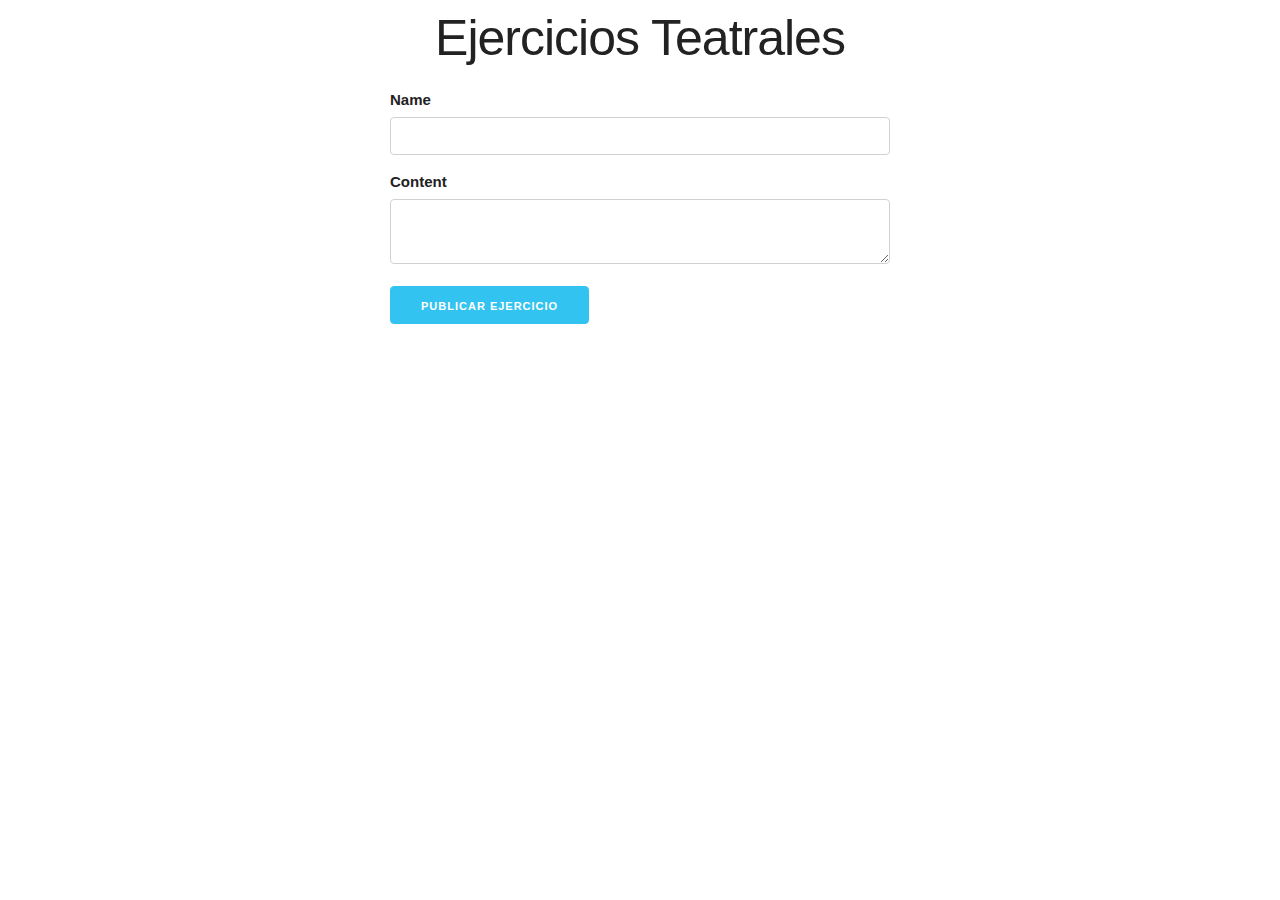
<file: index.html>
<!DOCTYPE html>
<!--[if lt IE 7]>      <html class="no-js lt-ie9 lt-ie8 lt-ie7"> <![endif]-->
<!--[if IE 7]>         <html class="no-js lt-ie9 lt-ie8"> <![endif]-->
<!--[if IE 8]>         <html class="no-js lt-ie9"> <![endif]-->
<!--[if gt IE 8]><!-->
<html class="no-js">
<!--<![endif]-->

<head>
  <meta charset="utf-8">
  <meta http-equiv="X-UA-Compatible" content="IE=edge">
  <title>Ejercicios Teatrales</title>
  <meta name="description" content="">
  <meta name="viewport" content="">
  <link rel="stylesheet" href="./Skeleton-2.0.4/css/skeleton.css">
  <link rel="stylesheet" href="style.css">
</head>

<body>
  <!--[if lt IE 7]>
            <p class="browsehappy">You are using an <strong>outdated</strong> browser. Please <a href="#">upgrade your browser</a> to improve your experience.</p>
        <![endif]-->
  <header>
    <h1 class="title">Ejercicios Teatrales</h1>
  </header>
  <main>
    <form class="ejercicio-form">
      <label for="name">Name</label>
      <input class="u-full-width" type="text" id="name" name="name">
      <label for="content">Content</label>
      <textarea class="u-full-width" id="content" name="content"></textarea>
      <button class="button-primary">Publicar ejercicio</button>
    </form>
  </main>
  <img class="loading" src="loading.gif" alt="loading...">
  <div class="ejercicios"></div>
  <script src="client.js"></script>
</body>

</html>
</file>
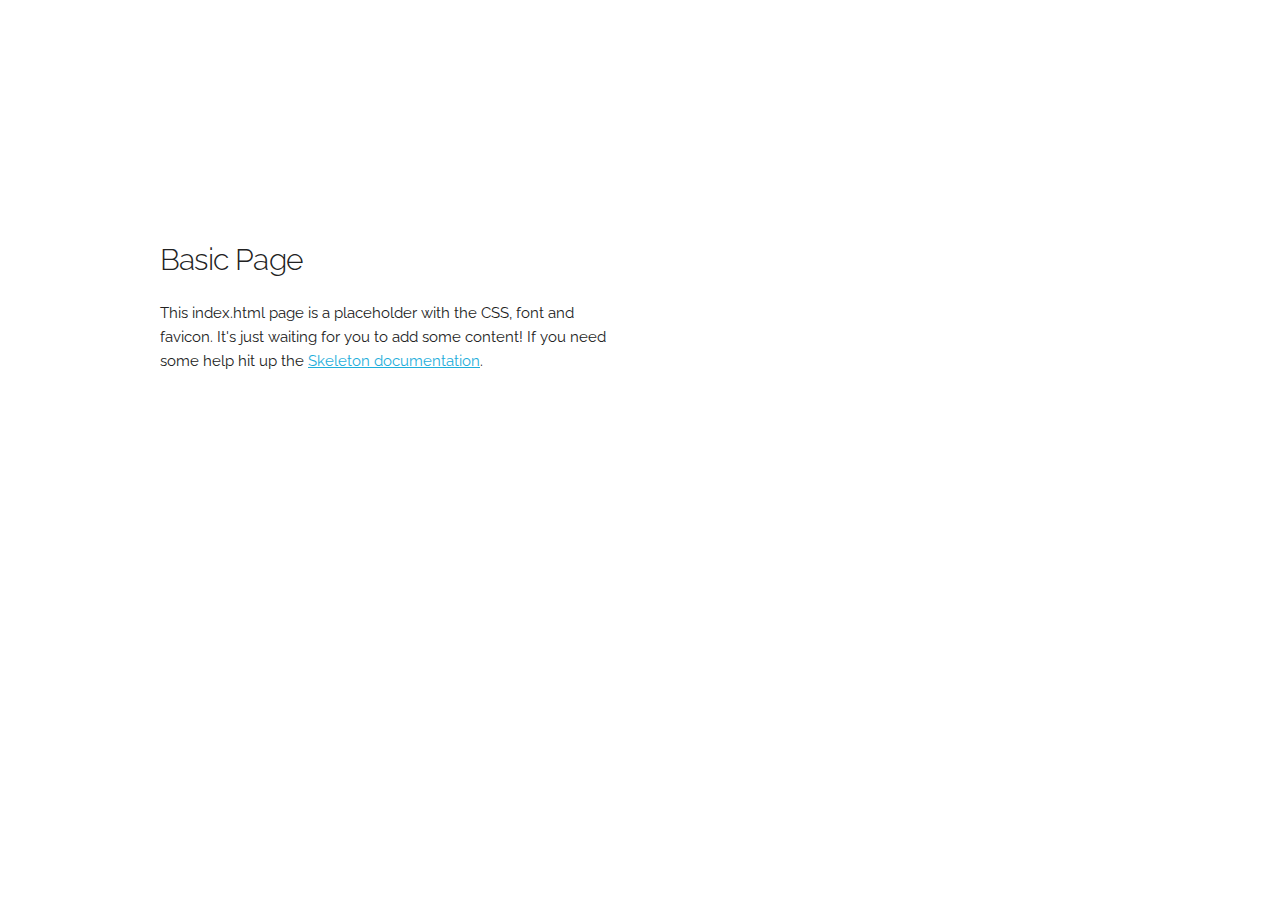
<file: Skeleton-2.0.4/index.html>
<!DOCTYPE html>
<html lang="en">
<head>

  <!-- Basic Page Needs
  –––––––––––––––––––––––––––––––––––––––––––––––––– -->
  <meta charset="utf-8">
  <title>Your page title here :)</title>
  <meta name="description" content="">
  <meta name="author" content="">

  <!-- Mobile Specific Metas
  –––––––––––––––––––––––––––––––––––––––––––––––––– -->
  <meta name="viewport" content="width=device-width, initial-scale=1">

  <!-- FONT
  –––––––––––––––––––––––––––––––––––––––––––––––––– -->
  <link href="//fonts.googleapis.com/css?family=Raleway:400,300,600" rel="stylesheet" type="text/css">

  <!-- CSS
  –––––––––––––––––––––––––––––––––––––––––––––––––– -->
  <link rel="stylesheet" href="css/normalize.css">
  <link rel="stylesheet" href="css/skeleton.css">

  <!-- Favicon
  –––––––––––––––––––––––––––––––––––––––––––––––––– -->
  <link rel="icon" type="image/png" href="images/favicon.png">

</head>
<body>

  <!-- Primary Page Layout
  –––––––––––––––––––––––––––––––––––––––––––––––––– -->
  <div class="container">
    <div class="row">
      <div class="one-half column" style="margin-top: 25%">
        <h4>Basic Page</h4>
        <p>This index.html page is a placeholder with the CSS, font and favicon. It's just waiting for you to add some content! If you need some help hit up the <a href="http://www.getskeleton.com">Skeleton documentation</a>.</p>
      </div>
    </div>
  </div>

<!-- End Document
  –––––––––––––––––––––––––––––––––––––––––––––––––– -->
</body>
</html>
</file>
<file: Skeleton-2.0.4/css/skeleton.css>
/*
* Skeleton V2.0.4
* Copyright 2014, Dave Gamache
* www.getskeleton.com
* Free to use under the MIT license.
* http://www.opensource.org/licenses/mit-license.php
* 12/29/2014
*/


/* Table of contents
––––––––––––––––––––––––––––––––––––––––––––––––––
- Grid
- Base Styles
- Typography
- Links
- Buttons
- Forms
- Lists
- Code
- Tables
- Spacing
- Utilities
- Clearing
- Media Queries
*/


/* Grid
–––––––––––––––––––––––––––––––––––––––––––––––––– */
.container {
  position: relative;
  width: 100%;
  max-width: 960px;
  margin: 0 auto;
  padding: 0 20px;
  box-sizing: border-box; }
.column,
.columns {
  width: 100%;
  float: left;
  box-sizing: border-box; }

/* For devices larger than 400px */
@media (min-width: 400px) {
  .container {
    width: 85%;
    padding: 0; }
}

/* For devices larger than 550px */
@media (min-width: 550px) {
  .container {
    width: 80%; }
  .column,
  .columns {
    margin-left: 4%; }
  .column:first-child,
  .columns:first-child {
    margin-left: 0; }

  .one.column,
  .one.columns                    { width: 4.66666666667%; }
  .two.columns                    { width: 13.3333333333%; }
  .three.columns                  { width: 22%;            }
  .four.columns                   { width: 30.6666666667%; }
  .five.columns                   { width: 39.3333333333%; }
  .six.columns                    { width: 48%;            }
  .seven.columns                  { width: 56.6666666667%; }
  .eight.columns                  { width: 65.3333333333%; }
  .nine.columns                   { width: 74.0%;          }
  .ten.columns                    { width: 82.6666666667%; }
  .eleven.columns                 { width: 91.3333333333%; }
  .twelve.columns                 { width: 100%; margin-left: 0; }

  .one-third.column               { width: 30.6666666667%; }
  .two-thirds.column              { width: 65.3333333333%; }

  .one-half.column                { width: 48%; }

  /* Offsets */
  .offset-by-one.column,
  .offset-by-one.columns          { margin-left: 8.66666666667%; }
  .offset-by-two.column,
  .offset-by-two.columns          { margin-left: 17.3333333333%; }
  .offset-by-three.column,
  .offset-by-three.columns        { margin-left: 26%;            }
  .offset-by-four.column,
  .offset-by-four.columns         { margin-left: 34.6666666667%; }
  .offset-by-five.column,
  .offset-by-five.columns         { margin-left: 43.3333333333%; }
  .offset-by-six.column,
  .offset-by-six.columns          { margin-left: 52%;            }
  .offset-by-seven.column,
  .offset-by-seven.columns        { margin-left: 60.6666666667%; }
  .offset-by-eight.column,
  .offset-by-eight.columns        { margin-left: 69.3333333333%; }
  .offset-by-nine.column,
  .offset-by-nine.columns         { margin-left: 78.0%;          }
  .offset-by-ten.column,
  .offset-by-ten.columns          { margin-left: 86.6666666667%; }
  .offset-by-eleven.column,
  .offset-by-eleven.columns       { margin-left: 95.3333333333%; }

  .offset-by-one-third.column,
  .offset-by-one-third.columns    { margin-left: 34.6666666667%; }
  .offset-by-two-thirds.column,
  .offset-by-two-thirds.columns   { margin-left: 69.3333333333%; }

  .offset-by-one-half.column,
  .offset-by-one-half.columns     { margin-left: 52%; }

}


/* Base Styles
–––––––––––––––––––––––––––––––––––––––––––––––––– */
/* NOTE
html is set to 62.5% so that all the REM measurements throughout Skeleton
are based on 10px sizing. So basically 1.5rem = 15px :) */
html {
  font-size: 62.5%; }
body {
  font-size: 1.5em; /* currently ems cause chrome bug misinterpreting rems on body element */
  line-height: 1.6;
  font-weight: 400;
  font-family: "Raleway", "HelveticaNeue", "Helvetica Neue", Helvetica, Arial, sans-serif;
  color: #222; }


/* Typography
–––––––––––––––––––––––––––––––––––––––––––––––––– */
h1, h2, h3, h4, h5, h6 {
  margin-top: 0;
  margin-bottom: 2rem;
  font-weight: 300; }
h1 { font-size: 4.0rem; line-height: 1.2;  letter-spacing: -.1rem;}
h2 { font-size: 3.6rem; line-height: 1.25; letter-spacing: -.1rem; }
h3 { font-size: 3.0rem; line-height: 1.3;  letter-spacing: -.1rem; }
h4 { font-size: 2.4rem; line-height: 1.35; letter-spacing: -.08rem; }
h5 { font-size: 1.8rem; line-height: 1.5;  letter-spacing: -.05rem; }
h6 { font-size: 1.5rem; line-height: 1.6;  letter-spacing: 0; }

/* Larger than phablet */
@media (min-width: 550px) {
  h1 { font-size: 5.0rem; }
  h2 { font-size: 4.2rem; }
  h3 { font-size: 3.6rem; }
  h4 { font-size: 3.0rem; }
  h5 { font-size: 2.4rem; }
  h6 { font-size: 1.5rem; }
}

p {
  margin-top: 0; }


/* Links
–––––––––––––––––––––––––––––––––––––––––––––––––– */
a {
  color: #1EAEDB; }
a:hover {
  color: #0FA0CE; }


/* Buttons
–––––––––––––––––––––––––––––––––––––––––––––––––– */
.button,
button,
input[type="submit"],
input[type="reset"],
input[type="button"] {
  display: inline-block;
  height: 38px;
  padding: 0 30px;
  color: #555;
  text-align: center;
  font-size: 11px;
  font-weight: 600;
  line-height: 38px;
  letter-spacing: .1rem;
  text-transform: uppercase;
  text-decoration: none;
  white-space: nowrap;
  background-color: transparent;
  border-radius: 4px;
  border: 1px solid #bbb;
  cursor: pointer;
  box-sizing: border-box; }
.button:hover,
button:hover,
input[type="submit"]:hover,
input[type="reset"]:hover,
input[type="button"]:hover,
.button:focus,
button:focus,
input[type="submit"]:focus,
input[type="reset"]:focus,
input[type="button"]:focus {
  color: #333;
  border-color: #888;
  outline: 0; }
.button.button-primary,
button.button-primary,
input[type="submit"].button-primary,
input[type="reset"].button-primary,
input[type="button"].button-primary {
  color: #FFF;
  background-color: #33C3F0;
  border-color: #33C3F0; }
.button.button-primary:hover,
button.button-primary:hover,
input[type="submit"].button-primary:hover,
input[type="reset"].button-primary:hover,
input[type="button"].button-primary:hover,
.button.button-primary:focus,
button.button-primary:focus,
input[type="submit"].button-primary:focus,
input[type="reset"].button-primary:focus,
input[type="button"].button-primary:focus {
  color: #FFF;
  background-color: #1EAEDB;
  border-color: #1EAEDB; }


/* Forms
–––––––––––––––––––––––––––––––––––––––––––––––––– */
input[type="email"],
input[type="number"],
input[type="search"],
input[type="text"],
input[type="tel"],
input[type="url"],
input[type="password"],
textarea,
select {
  height: 38px;
  padding: 6px 10px; /* The 6px vertically centers text on FF, ignored by Webkit */
  background-color: #fff;
  border: 1px solid #D1D1D1;
  border-radius: 4px;
  box-shadow: none;
  box-sizing: border-box; }
/* Removes awkward default styles on some inputs for iOS */
input[type="email"],
input[type="number"],
input[type="search"],
input[type="text"],
input[type="tel"],
input[type="url"],
input[type="password"],
textarea {
  -webkit-appearance: none;
     -moz-appearance: none;
          appearance: none; }
textarea {
  min-height: 65px;
  padding-top: 6px;
  padding-bottom: 6px; }
input[type="email"]:focus,
input[type="number"]:focus,
input[type="search"]:focus,
input[type="text"]:focus,
input[type="tel"]:focus,
input[type="url"]:focus,
input[type="password"]:focus,
textarea:focus,
select:focus {
  border: 1px solid #33C3F0;
  outline: 0; }
label,
legend {
  display: block;
  margin-bottom: .5rem;
  font-weight: 600; }
fieldset {
  padding: 0;
  border-width: 0; }
input[type="checkbox"],
input[type="radio"] {
  display: inline; }
label > .label-body {
  display: inline-block;
  margin-left: .5rem;
  font-weight: normal; }


/* Lists
–––––––––––––––––––––––––––––––––––––––––––––––––– */
ul {
  list-style: circle inside; }
ol {
  list-style: decimal inside; }
ol, ul {
  padding-left: 0;
  margin-top: 0; }
ul ul,
ul ol,
ol ol,
ol ul {
  margin: 1.5rem 0 1.5rem 3rem;
  font-size: 90%; }
li {
  margin-bottom: 1rem; }


/* Code
–––––––––––––––––––––––––––––––––––––––––––––––––– */
code {
  padding: .2rem .5rem;
  margin: 0 .2rem;
  font-size: 90%;
  white-space: nowrap;
  background: #F1F1F1;
  border: 1px solid #E1E1E1;
  border-radius: 4px; }
pre > code {
  display: block;
  padding: 1rem 1.5rem;
  white-space: pre; }


/* Tables
–––––––––––––––––––––––––––––––––––––––––––––––––– */
th,
td {
  padding: 12px 15px;
  text-align: left;
  border-bottom: 1px solid #E1E1E1; }
th:first-child,
td:first-child {
  padding-left: 0; }
th:last-child,
td:last-child {
  padding-right: 0; }


/* Spacing
–––––––––––––––––––––––––––––––––––––––––––––––––– */
button,
.button {
  margin-bottom: 1rem; }
input,
textarea,
select,
fieldset {
  margin-bottom: 1.5rem; }
pre,
blockquote,
dl,
figure,
table,
p,
ul,
ol,
form {
  margin-bottom: 2.5rem; }


/* Utilities
–––––––––––––––––––––––––––––––––––––––––––––––––– */
.u-full-width {
  width: 100%;
  box-sizing: border-box; }
.u-max-full-width {
  max-width: 100%;
  box-sizing: border-box; }
.u-pull-right {
  float: right; }
.u-pull-left {
  float: left; }


/* Misc
–––––––––––––––––––––––––––––––––––––––––––––––––– */
hr {
  margin-top: 3rem;
  margin-bottom: 3.5rem;
  border-width: 0;
  border-top: 1px solid #E1E1E1; }


/* Clearing
–––––––––––––––––––––––––––––––––––––––––––––––––– */

/* Self Clearing Goodness */
.container:after,
.row:after,
.u-cf {
  content: "";
  display: table;
  clear: both; }


/* Media Queries
–––––––––––––––––––––––––––––––––––––––––––––––––– */
/*
Note: The best way to structure the use of media queries is to create the queries
near the relevant code. For example, if you wanted to change the styles for buttons
on small devices, paste the mobile query code up in the buttons section and style it
there.
*/


/* Larger than mobile */
@media (min-width: 400px) {}

/* Larger than phablet (also point when grid becomes active) */
@media (min-width: 550px) {}

/* Larger than tablet */
@media (min-width: 750px) {}

/* Larger than desktop */
@media (min-width: 1000px) {}

/* Larger than Desktop HD */
@media (min-width: 1200px) {}
</file>
<file: style.css>
.title {
    text-align: center;
}

.ejercicio-form {
    max-width: 500px;
    margin: 0 auto;
}

.loading {
    margin: 0 auto;

    text-align: center;
}

.ejercicios {
    max-width: 500px;
    margin: 0 auto;

}
</file>
